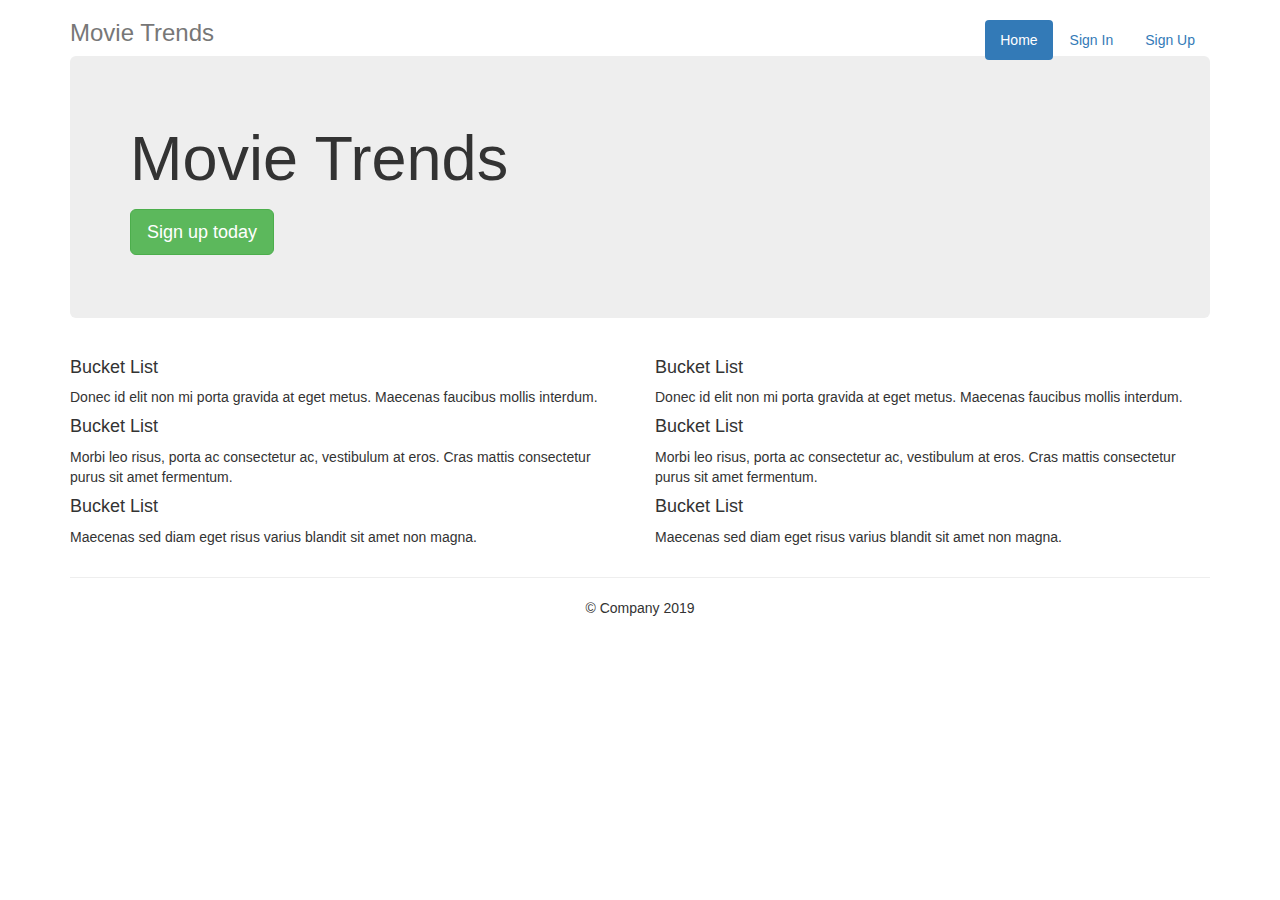
<file: templates/index.html>
<!DOCTYPE html>
<html lang="en">

<head>
    <title>Movie Trends</title>
    <link rel="stylesheet" href="https://maxcdn.bootstrapcdn.com/bootstrap/3.4.0/css/bootstrap.min.css">
    <link rel="stylesheet" href="../static/css/index.css">
</head>

<body>

<div class="container">
    <div class="header">
        <nav>
            <ul class="nav nav-pills pull-right">
                <li role="presentation" class="active"><a href="#">Home</a>
                </li>
                <li role="presentation"><a href="#">Sign In</a>
                </li>
                <li role="presentation"><a href="showSignUp">Sign Up</a>
                </li>
            </ul>
        </nav>
        <h3 class="text-muted">Movie Trends</h3>
    </div>

    <div class="jumbotron">
        <h1>Movie Trends</h1>
        <p class="lead"></p>
        <p><a class="btn btn-lg btn-success" href="showSignUp" role="button">Sign up today</a>
        </p>
    </div>

    <div class="row marketing">
        <div class="col-lg-6">
            <h4>Bucket List</h4>
            <p>Donec id elit non mi porta gravida at eget metus. Maecenas faucibus mollis interdum.</p>

            <h4>Bucket List</h4>
            <p>Morbi leo risus, porta ac consectetur ac, vestibulum at eros. Cras mattis consectetur purus sit amet
                fermentum.</p>
            <h4>Bucket List</h4>
            <p>Maecenas sed diam eget risus varius blandit sit amet non magna.</p>
        </div>

        <div class="col-lg-6">
            <h4>Bucket List</h4>
            <p>Donec id elit non mi porta gravida at eget metus. Maecenas faucibus mollis interdum.</p>

            <h4>Bucket List</h4>
            <p>Morbi leo risus, porta ac consectetur ac, vestibulum at eros. Cras mattis consectetur purus sit amet
                fermentum.</p>
            <h4>Bucket List</h4>
            <p>Maecenas sed diam eget risus varius blandit sit amet non magna.</p>
        </div>
    </div>

    <hr>
    <footer class="footer">
        <p class="align-center">&copy; Company 2019</p>
    </footer>
</div>
</body>

</html>
</file>
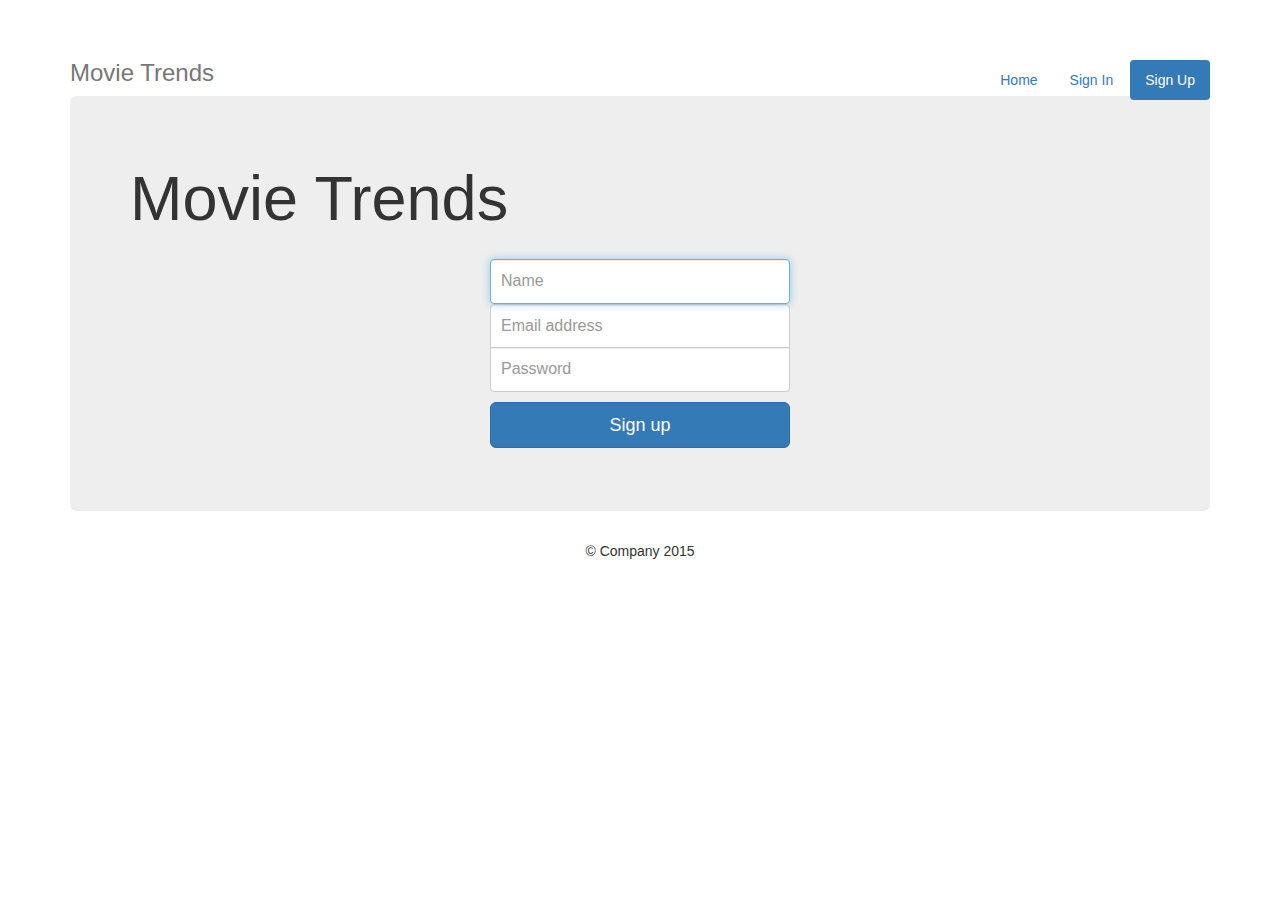
<file: templates/signup.html>
<!DOCTYPE html>
<html lang="en">
<head>
    <title>Movie Trends</title>
    <link rel="stylesheet" href="https://maxcdn.bootstrapcdn.com/bootstrap/3.4.0/css/bootstrap.min.css">
    <link rel="stylesheet" href="../static/css/index.css">
    <link rel="stylesheet" href="../static/css/signup.css">
    <script src="https://ajax.googleapis.com/ajax/libs/jquery/3.4.1/jquery.min.js"></script>
    <script src="../static/js/signup.js"></script>
</head>

<body>

<div class="container">
    <div class="header">
        <nav>
            <ul class="nav nav-pills pull-right">
                <li role="presentation"><a href="/">Home</a></li>
                <li role="presentation"><a href="#">Sign In</a></li>
                <li role="presentation" class="active"><a href="#">Sign Up</a></li>
            </ul>
        </nav>
        <h3 class="text-muted">Movie Trends</h3>
    </div>

    <div class="jumbotron">
        <h1>Movie Trends</h1>
        <form class="form-signin">
            <label for="inputName" class="sr-only">Name</label>
            <input type="name" name="inputName" id="inputName" class="form-control" placeholder="Name" required
                   autofocus>
            <label for="inputEmail" class="sr-only">Email address</label>
            <input type="email" name="inputEmail" id="inputEmail" class="form-control" placeholder="Email address"
                   required autofocus>
            <label for="inputPassword" class="sr-only">Password</label>
            <input type="password" name="inputPassword" id="inputPassword" class="form-control" placeholder="Password"
                   required>
            <button id="btnSignUp" class="btn btn-lg btn-primary btn-block" type="button">Sign up</button>
        </form>
    </div>
    <footer class="footer"ḍ>
        <p class="align-center">&copy; Company 2015</p>
    </footer>

</div>
</body>
</html>
</file>
<file: static/css/index.css>
*{
    margin: 0;
    padding: 0;
}
.align-center{
    text-align: center;
}
</file>
<file: static/css/signup.css>
body {
  padding-top: 40px;
  padding-bottom: 40px;
}

.form-signin {
  max-width: 330px;
  padding: 15px;
  margin: 0 auto;
}
.form-signin .form-signin-heading,
.form-signin .checkbox {
  margin-bottom: 10px;
}
.form-signin .checkbox {
  font-weight: normal;
}
.form-signin .form-control {
  position: relative;
  height: auto;
  -webkit-box-sizing: border-box;
     -moz-box-sizing: border-box;
          box-sizing: border-box;
  padding: 10px;
  font-size: 16px;
}
.form-signin .form-control:focus {
  z-index: 2;
}
.form-signin input[type="email"] {
  margin-bottom: -1px;
  border-bottom-right-radius: 0;
  border-bottom-left-radius: 0;
}
.form-signin input[type="password"] {
  margin-bottom: 10px;
  border-top-left-radius: 0;
  border-top-right-radius: 0;
}
</file>
